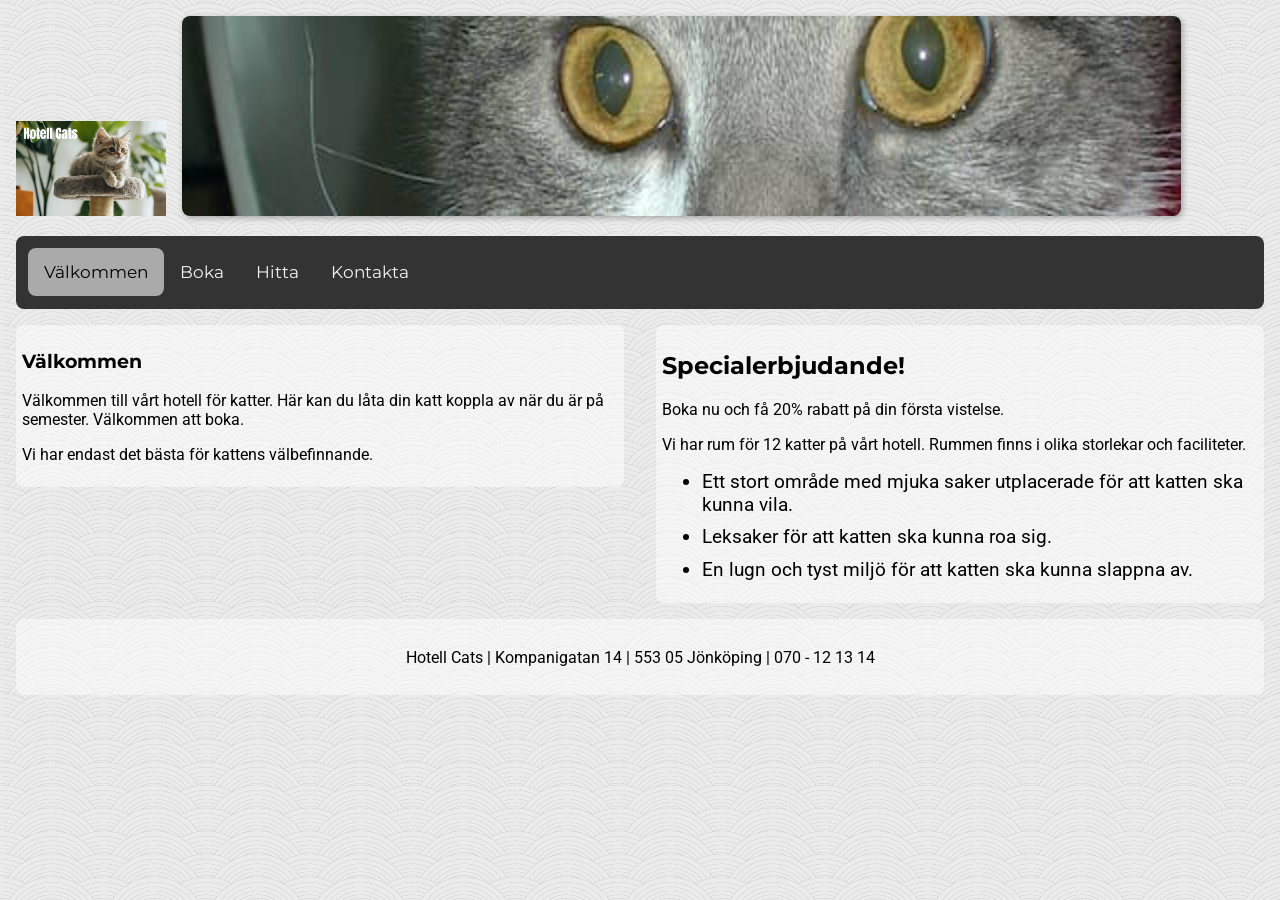
<file: index.html>
<!doctype html>
<html lang="sv">

<head>
  <meta charset="utf-8">
  <meta name="description" content="Hotel Bright">
  <meta name="viewport" content="width=device-width, initial-scale=1">
  <title>Cat Hotel</title>
  <link href="style.css" rel="stylesheet" />
  <link href="grid-style.css" rel="stylesheet" />
  <!-- <link rel="preconnect" href="https://fonts.googleapis.com">
  <link rel="preconnect" href="https://fonts.gstatic.com" crossorigin>
  <link href="https://fonts.googleapis.com/css2?family=Montserrat&family=Roboto&display=swap" rel="stylesheet"> -->

</head>

<body>
  <header>
    <img id="logo" src="./img/resting-cat-copy.JPG" alt="Vilande katt">
    <img id="pool" src="./img/spinner-small.jpg" height="200" alt="Vår katt">
  </header>
  <nav class="topnav" id="myTopnav">
    <a href="index.html" class="active">Välkommen</a>
    <a href="boka.html">Boka </a>
    <a href="hitta.html">Hitta</a>
    <a href="kontakta.html">Kontakta</a>
    <a href="javascript:void(0);" style="font-size:15px;" class="icon" onclick="myFunction()">&#9776;</a>
  </nav>
  <section>
    <article>
      <h1>Välkommen</h1>
      <p>Välkommen till vårt hotell för katter. Här kan du låta din katt koppla av när du är på semester. Välkommen att
        boka.
      <p>Vi har endast det bästa för kattens välbefinnande.



      </p>
    </article>
  </section>
  <aside>
    <div class="promo">
      <h2>Specialerbjudande!</h2>
      <p>Boka nu och få 20% rabatt på din första vistelse.</p>
      Vi har rum för 12 katter på vårt hotell. Rummen finns i olika storlekar och faciliteter.
      <ul>
        <li>
          Ett stort område med mjuka saker utplacerade för att katten ska kunna vila.
        </li>
        <li>
          Leksaker för att katten ska kunna roa sig.
        </li>
        <li>
          En lugn och tyst miljö för att katten ska kunna slappna av.
        </li>
      </ul>
  </aside>
  <footer>
    <p>Hotell Cats | Kompanigatan 14 | 553 05 Jönköping | 070 - 12 13 14</p>
  </footer>

  <script src="script-nav.js"></script>
</body>

</html>
</file>
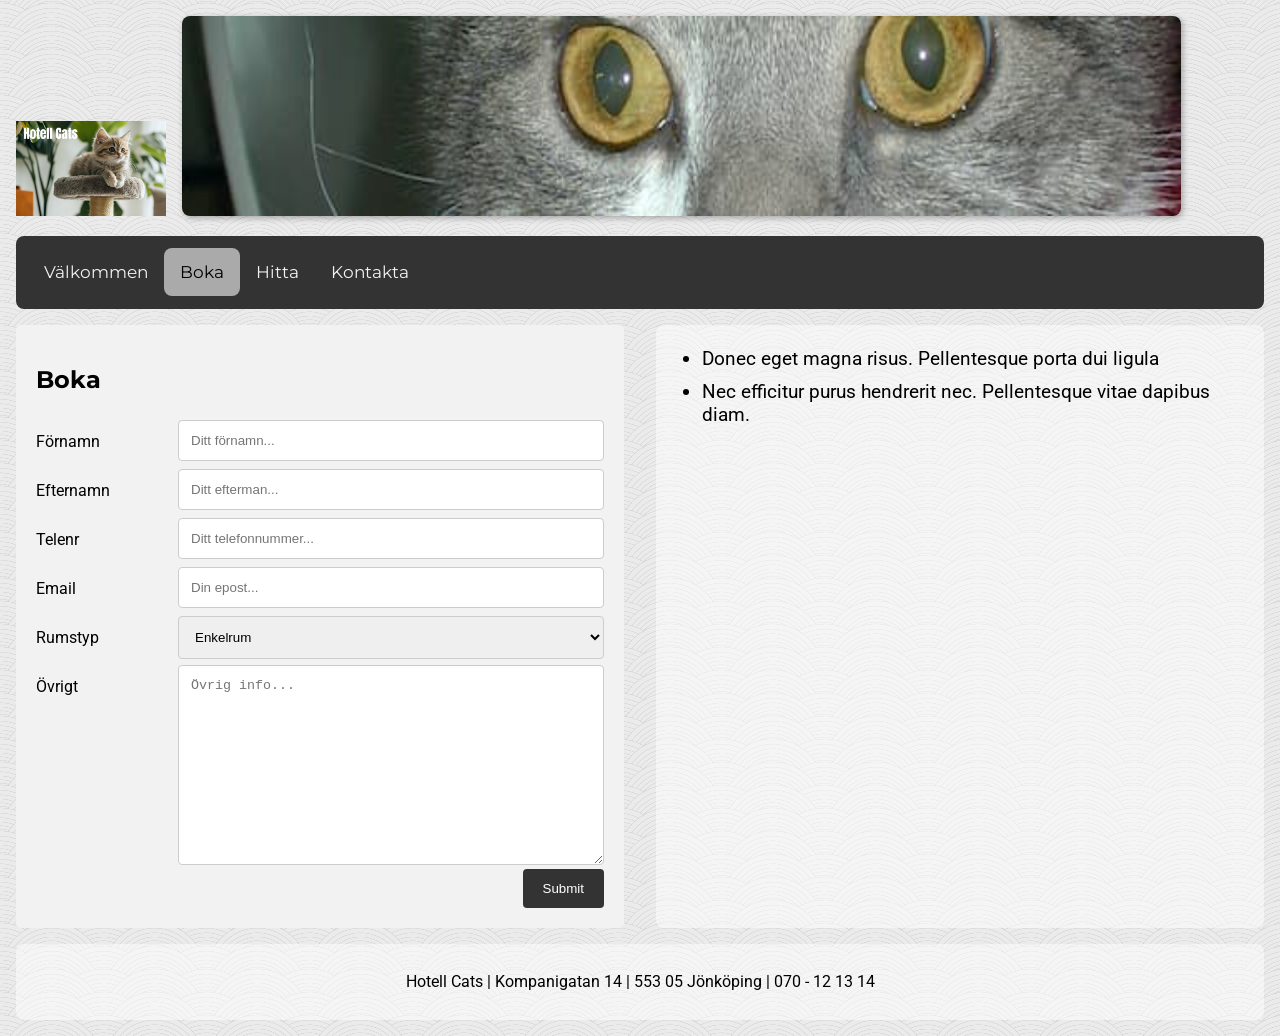
<file: boka.html>
<!doctype html>
<html lang="sv">

<head>
  <meta charset="utf-8">
  <meta name="description" content="Hotel Bright">
  <meta name="viewport" content="width=device-width, initial-scale=1">
  <title>Cat Hotel</title>
  <link href="style.css" rel="stylesheet" />
  <link href="grid-style.css" rel="stylesheet" />
  <!-- <link rel="preconnect" href="https://fonts.googleapis.com">
  <link rel="preconnect" href="https://fonts.gstatic.com" crossorigin>
  <link href="https://fonts.googleapis.com/css2?family=Montserrat&family=Roboto&display=swap" rel="stylesheet"> -->

</head>

<body>
  <header>
    <img id="logo" src="./img/resting-cat-copy.JPG" alt="Vilande katt">
    <img id="pool" src="./img/spinner-small.jpg" height="200" alt="Vår katt">
  </header>
  <nav class="topnav" id="myTopnav">
    <a href="index.html">Välkommen</a>
    <a href="boka.html" class="active">Boka</a>
    <a href="hitta.html">Hitta</a>
    <a href="kontakta.html">Kontakta</a>
    <a href="javascript:void(0);" style="font-size:15px;" class="icon" onclick="myFunction()">&#9776;</a>
  </nav>
  <section>

    <div class="container">
      <h1>Boka</h1>
      <form action="tack.html">
        <div class="row">
          <div class="col-25">
            <label for="fname">Förnamn</label>
          </div>
          <div class="col-75">
            <input type="text" id="fname" name="firstname" placeholder="Ditt förnamn...">
          </div>
        </div>
        <div class="row">
          <div class="col-25">
            <label for="lname">Efternamn</label>
          </div>
          <div class="col-75">
            <input type="text" id="lname" name="lastname" placeholder="Ditt efterman...">
          </div>
        </div>
        <div class="row">
          <div class="col-25">
            <label for="telephone">Telenr</label>
          </div>
          <div class="col-75">
            <input type="text" id="telephone" name="telephone" placeholder="Ditt telefonnummer...">
          </div>
        </div>
        <div class="row">
          <div class="col-25">
            <label for="email">Email</label>
          </div>
          <div class="col-75">
            <input type="text" id="email" name="email" placeholder="Din epost...">
          </div>
        </div>
        <div class="row">
          <div class="col-25">
            <label>Rumstyp</label>
          </div>
          <div class="col-75">
            <select id="typeroom" name="typeroom">
              <option value="enkel">Enkelrum</option>
              <option value="dubbel">Dubbelrum</option>
              <option value="suit">Suit</option>
            </select>
          </div>
        </div>
        <div class="row">
          <div class="col-25">
            <label for="subject">Övrigt</label>
          </div>
          <div class="col-75">
            <textarea id="subject" name="subject" placeholder="Övrig info..." style="height:200px"></textarea>
          </div>
        </div>
        <div class="row">
          <input type="submit" value="Submit">
        </div>
      </form>
    </div>
  </section>
  <aside>

    <ul>
      <li>
        Donec eget magna risus. Pellentesque porta dui ligula
      </li>
      <li>
        Nec efficitur purus hendrerit nec. Pellentesque vitae dapibus diam.
      </li>
    </ul>
  </aside>
  <footer>
    <p>Hotell Cats | Kompanigatan 14 | 553 05 Jönköping | 070 - 12 13 14</p>
  </footer>

  <script src="script-nav.js"></script>
</body>

</html>
</file>
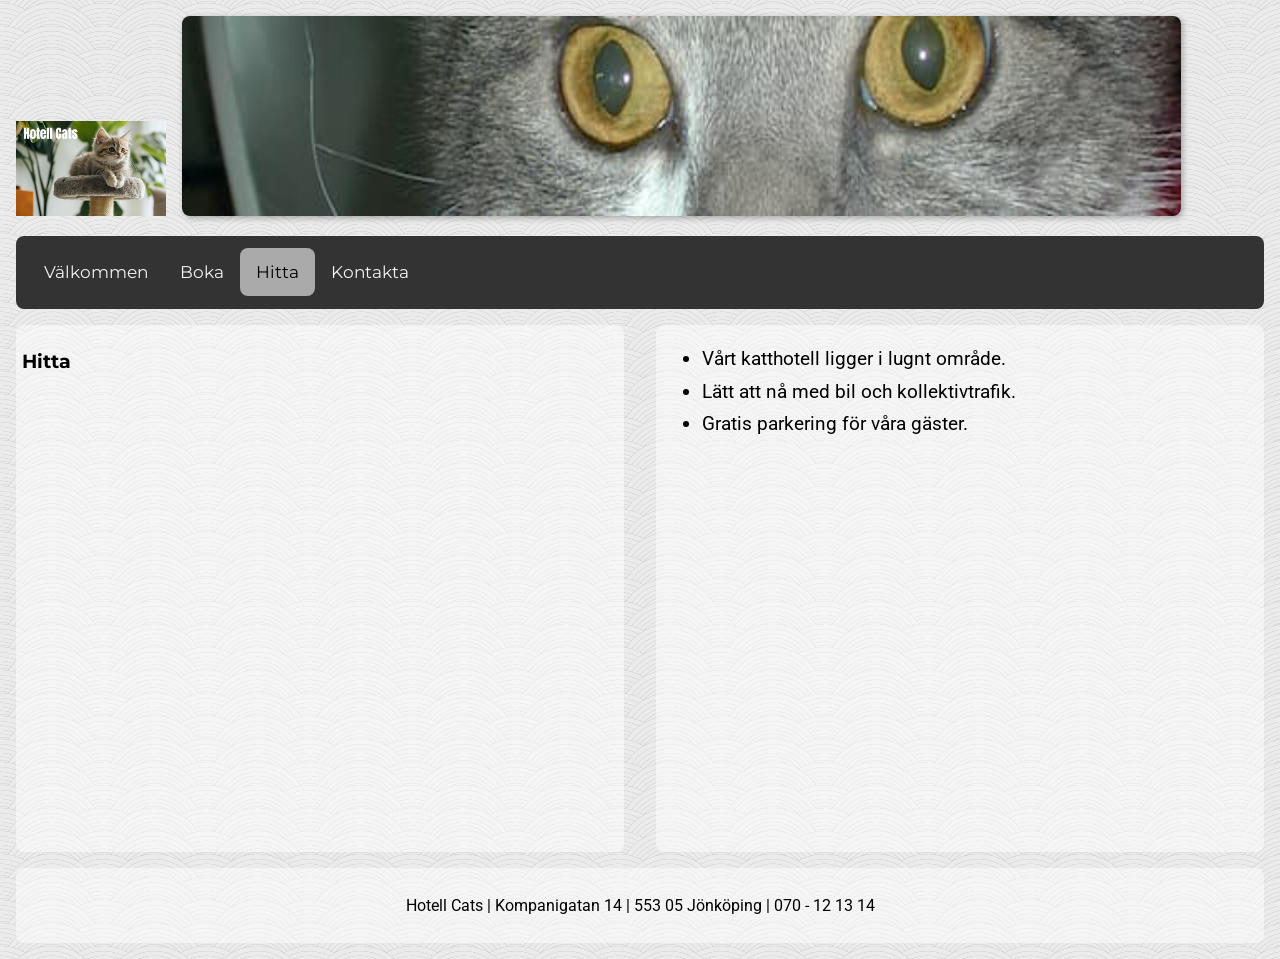
<file: hitta.html>
<!doctype html>
<html lang="sv">

<head>
  <meta charset="utf-8">
  <meta name="description" content="Hotel Bright">
  <meta name="viewport" content="width=device-width, initial-scale=1">
  <title>Cat Hotel</title>
  <link href="style.css" rel="stylesheet" />
  <link href="grid-style.css" rel="stylesheet" />
  <!-- <link rel="preconnect" href="https://fonts.googleapis.com">
  <link rel="preconnect" href="https://fonts.gstatic.com" crossorigin>
  <link href="https://fonts.googleapis.com/css2?family=Montserrat&family=Roboto&display=swap" rel="stylesheet"> -->
  <style>
    iframe {
      width: 100%;
    }
  </style>
</head>

<body>
  <header>
    <img id="logo" src="./img/resting-cat-copy.JPG" alt="Vilande katt">
    <img id="pool" src="./img/spinner-small.jpg" height="200" alt="Vår katt">
  </header>
  <nav class="topnav" id="myTopnav">
    <a href="index.html">Välkommen</a>
    <a href="boka.html">Boka</a>
    <a href="hitta.html" class="active">Hitta</a>
    <a href="kontakta.html">Kontakta</a>
    <a href="javascript:void(0);" style="font-size:15px;" class="icon" onclick="myFunction()">&#9776;</a>
  </nav>
  <section>

    <article>
      <h1>Hitta</h1>
      <iframe
        src="https://www.google.com/maps/embed?pb=!1m18!1m12!1m3!1d2127.524704528261!2d14.20261117719048!3d57.775471034416015!2m3!1f0!2f0!3f0!3m2!1i1024!2i768!4f13.1!3m3!1m2!1s0x465a6d75f20f4353%3A0x5a743984681045cc!2sKompanigatan%2014%2C%20553%2005%20J%C3%B6nk%C3%B6ping!5e0!3m2!1ssv!2sse!4v1766835808688!5m2!1ssv!2sse"
        width="600" height="450" style="border:0;" allowfullscreen="" loading="lazy"
        referrerpolicy="no-referrer-when-downgrade"></iframe>
    </article>
  </section>
  <aside>

    <ul>
      <li>
        Vårt katthotell ligger i lugnt område.
      </li>
      <li>
        Lätt att nå med bil och kollektivtrafik.
      </li>
      <li>
        Gratis parkering för våra gäster.
      </li>
    </ul>
  </aside>
  <footer>
    <p>Hotell Cats | Kompanigatan 14 | 553 05 Jönköping | 070 - 12 13 14</p>
  </footer>

  <script src="script-nav.js"></script>
</body>

</html>
</file>
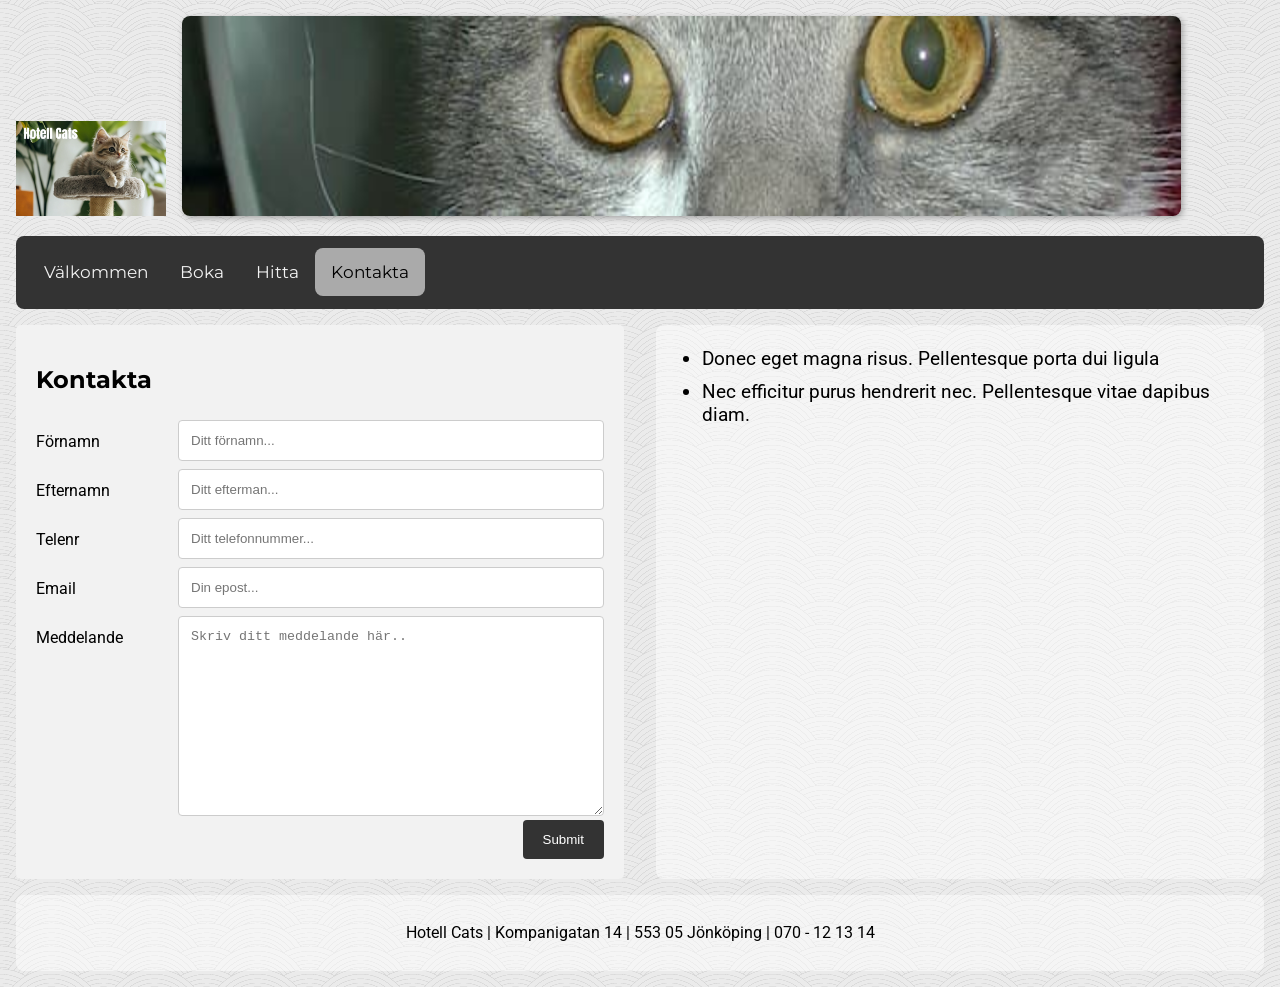
<file: kontakta.html>
<!doctype html>
<html lang="sv">

<head>
  <meta charset="utf-8">
  <meta name="description" content="Hotel Bright">
  <meta name="viewport" content="width=device-width, initial-scale=1">
  <title>Cat Hotel</title>
  <link href="style.css" rel="stylesheet" />
  <link href="grid-style.css" rel="stylesheet" />
  <!-- <link rel="preconnect" href="https://fonts.googleapis.com">
  <link rel="preconnect" href="https://fonts.gstatic.com" crossorigin>
  <link href="https://fonts.googleapis.com/css2?family=Montserrat&family=Roboto&display=swap" rel="stylesheet"> -->

</head>

<body>
  <header>
    <img id="logo" src="./img/resting-cat-copy.JPG" alt="Vilande katt">
    <img id="pool" src="./img/spinner-small.jpg" height="200" alt="Vår katt">
  </header>
  <nav class="topnav" id="myTopnav">
    <a href="index.html">Välkommen</a>
    <a href="boka.html">Boka</a>
    <a href="hitta.html">Hitta</a>
    <a href="kontakta.html" class="active">Kontakta</a>
    <a href="javascript:void(0);" style="font-size:15px;" class="icon" onclick="myFunction()">&#9776;</a>
  </nav>
  <section>
    <div class="container">
      <h1>Kontakta</h1>
      <form action="tack.html">
        <div class="row">
          <div class="col-25">
            <label for="fname">Förnamn</label>
          </div>
          <div class="col-75">
            <input type="text" id="fname" name="firstname" placeholder="Ditt förnamn...">
          </div>
        </div>
        <div class="row">
          <div class="col-25">
            <label for="lname">Efternamn</label>
          </div>
          <div class="col-75">
            <input type="text" id="lname" name="lastname" placeholder="Ditt efterman...">
          </div>
        </div>
        <div class="row">
          <div class="col-25">
            <label for="telephone">Telenr</label>
          </div>
          <div class="col-75">
            <input type="text" id="telephone" name="telephone" placeholder="Ditt telefonnummer...">
          </div>
        </div>
        <div class="row">
          <div class="col-25">
            <label for="email">Email</label>
          </div>
          <div class="col-75">
            <input type="text" id="email" name="email" placeholder="Din epost...">
          </div>
        </div>
        <div class="row">
          <div class="col-25">
            <label for="subject">Meddelande</label>
          </div>
          <div class="col-75">
            <textarea id="subject" name="subject" placeholder="Skriv ditt meddelande här.."
              style="height:200px"></textarea>
          </div>
        </div>
        <div class="row">
          <input type="submit" value="Submit">
        </div>
      </form>
    </div>
  </section>
  <aside>

    <ul>
      <li>
        Donec eget magna risus. Pellentesque porta dui ligula
      </li>
      <li>
        Nec efficitur purus hendrerit nec. Pellentesque vitae dapibus diam.
      </li>
    </ul>
  </aside>
  <footer>
    <p>Hotell Cats | Kompanigatan 14 | 553 05 Jönköping | 070 - 12 13 14</p>
  </footer>

  <script src="script-nav.js"></script>
</body>

</html>
</file>
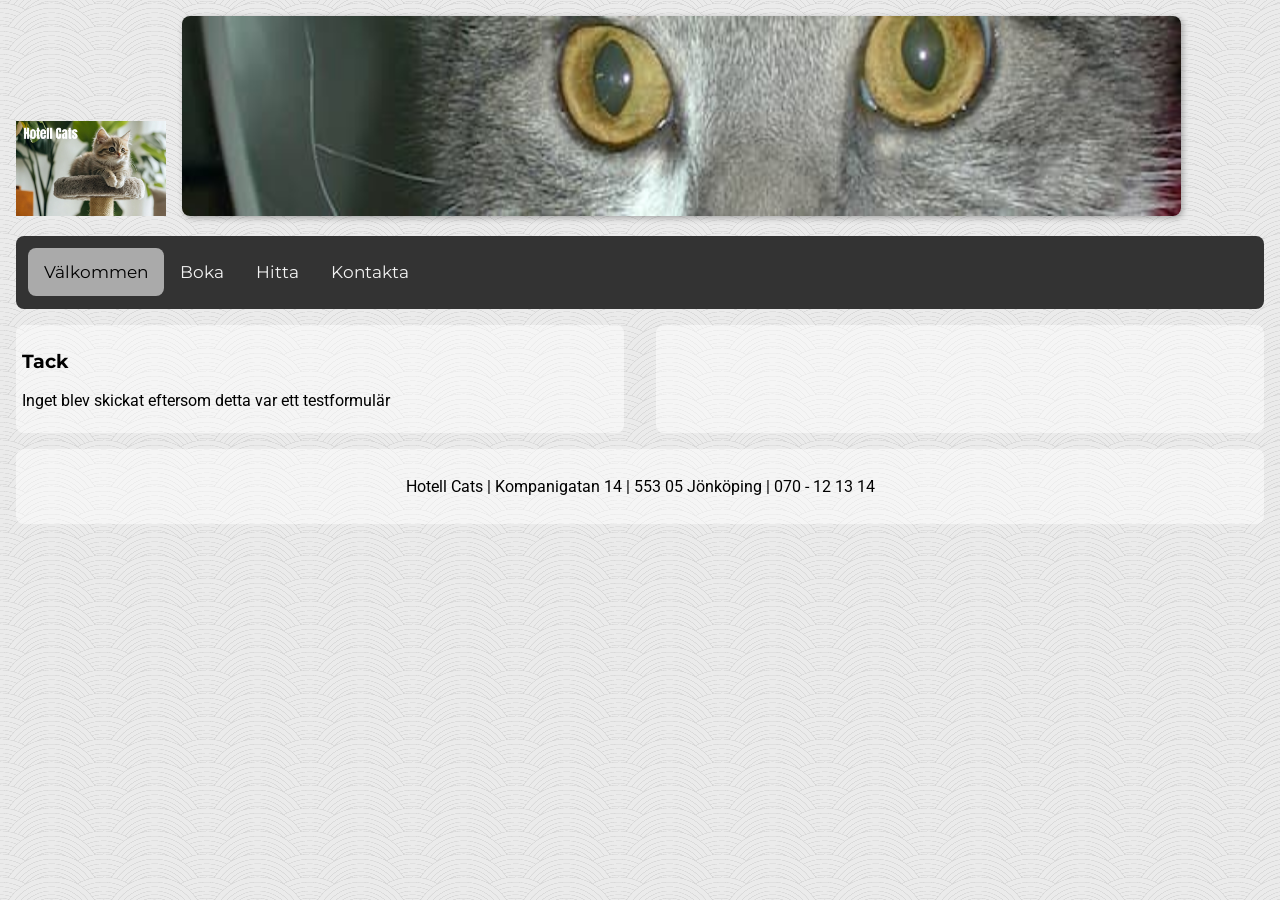
<file: tack.html>
<!doctype html>
<html lang="sv">

<head>
  <meta charset="utf-8">
  <meta name="description" content="Hotel Bright">
  <meta name="viewport" content="width=device-width, initial-scale=1">
  <title>Cat Hotel</title>
  <link href="style.css" rel="stylesheet" />
  <link href="grid-style.css" rel="stylesheet" />
  <!-- <link rel="preconnect" href="https://fonts.googleapis.com">
  <link rel="preconnect" href="https://fonts.gstatic.com" crossorigin>
  <link href="https://fonts.googleapis.com/css2?family=Montserrat&family=Roboto&display=swap" rel="stylesheet"> -->

</head>

<body>
  <header>
    <img id="logo" src="./img/resting-cat-copy.JPG" alt="Vilande katt">
    <img id="pool" src="./img/spinner-small.jpg" height="200" alt="Vår katt">
  </header>
  <nav class="topnav" id="myTopnav">
    <a href="index.html" class="active">Välkommen</a>
    <a href="boka.html">Boka</a>
    <a href="hitta.html">Hitta</a>
    <a href="kontakta.html">Kontakta</a>
    <a href="javascript:void(0);" style="font-size:15px;" class="icon" onclick="myFunction()">&#9776;</a>
  </nav>
  <section>
    <article>
      <h1>Tack</h1>
      <p>Inget blev skickat eftersom detta var ett testformulär</p>

    </article>
  </section>
  <aside>


  </aside>
  <footer>
    <p>Hotell Cats | Kompanigatan 14 | 553 05 Jönköping | 070 - 12 13 14</p>
  </footer>

  <script src="script-nav.js"></script>
</body>

</html>
</file>
<file: style.css>
@import url('https://fonts.googleapis.com/css2?family=Montserrat&family=Roboto&display=swap');

body {
  margin: 1em;
  font-family: "Roboto", sans-serif;
  background-image: url(img/arches.png);
  background-color: #ebebeb;
  /*https://www.transparenttextures.com/*/
}

h1,
h2,
h3,
a {
  font-family: "Montserrat", sans-serif;
}

article,
aside,
footer,
nav {
  border-radius: 8px;
  padding: 1%;
}

nav a {
  border-radius: 8px;
}

header img#logo {
  width: 12%;
  margin-right: 1%;
  /*background-image: url('img/hotel-pool-900-100.jpg');*/
}

footer {
  text-align: center;
}

header img#pool {
  width: 80%;
  border-radius: 8px;
  box-shadow: 2px 2px 6px rgba(0, 0, 0, 0.3);
  /*background-image: url('img/hotel-pool-900-100.jpg');*/
}

li {
  margin-bottom: 0.5em;
  font-size: larger;
}

/******NAV*****/
/* Add a black background color to the top navigation */
/* Add a black background color to the top navigation */
.topnav {
  background-color: #333;
  /* overflow: hidden; */

}

/* Style the links inside the navigation bar */
.topnav a {
  float: left;
  display: block;
  color: #f2f2f2;
  text-align: center;
  padding: 14px 16px;
  text-decoration: none;
  font-size: 17px;
}

/* Change the color of links on hover */
.topnav a:hover {
  background-color: #ddd;
  color: black;
}

/* Add an active class to highlight the current page */
a.active {
  background-color: #aaa;
  color: black;
}

/* Hide the link that should open and close the topnav on small screens */
.topnav .icon {
  display: none;
}

/******NAV media queries*****/
/* When the screen is less than 600 pixels wide, hide all links, except for the first one ("Home"). Show the link that contains should open and close the topnav (.icon) */
/* When the screen is less than 600 pixels wide, hide all links, except for the first one ("Home"). Show the link that contains should open and close the topnav (.icon) */
@media screen and (max-width: 600px) {
  .topnav a:not(:first-child) {
    display: none;
  }

  .topnav a.icon {
    float: right;
    display: block;
  }
}

/* The "responsive" class is added to the topnav with JavaScript when the user clicks on the icon. This class makes the topnav look good on small screens (display the links vertically instead of horizontally) */
@media screen and (max-width: 600px) {
  .topnav.responsive {
    position: relative;
  }

  .topnav.responsive a.icon {
    position: absolute;
    right: 6px;
    top: 6px;
  }

  .topnav.responsive a {
    float: none;
    display: block;
    text-align: left;
  }
}

/************END NAV media queries************/
/************END NAV************/
/* https://www.w3schools.com/howto/howto_js_topnav_responsive.asp */
/*form styles START*/
/* Style inputs, select elements and textareas */
input[type=text],
select,
textarea {
  width: 100%;
  padding: 12px;
  border: 1px solid #ccc;
  border-radius: 4px;
  box-sizing: border-box;
  resize: vertical;
}

/* Style the label to display next to the inputs */
label {
  padding: 12px 12px 12px 0;
  display: inline-block;
}

/* Style the submit button */
input[type=submit] {
  background-color: #333;
  color: white;
  padding: 12px 20px;
  border: none;
  border-radius: 4px;
  cursor: pointer;
  float: right;
}

/* Style the container */
.container {
  border-radius: 5px;
  background-color: #f2f2f2;
  padding: 20px;
  /* height: 360px; */
}

/* Floating column for labels: 25% width */
.col-25 {
  float: left;
  width: 25%;
  margin-top: 6px;
}

/* Floating column for inputs: 75% width */
.col-75 {
  float: left;
  width: 75%;
  margin-top: 6px;
}

/* Clear floats after the columns */
.row:after {
  content: "";
  display: table;
  clear: both;
}

/* Responsive layout - when the screen is less than 600px wide, make the two columns stack on top of each other instead of next to each other */
@media (max-width: 600px) {

  .col-25,
  .col-75,
  input[type=submit] {
    width: 100%;
    margin-top: 0;
  }
}

/*form styles END*/
</file>
<file: grid-style.css>
body {
  display: grid;
  grid-template-columns: 1fr 1fr;
  grid-template-rows: auto auto 1fr;
  grid-template-areas: "header header" "nav nav" "section section " "aside aside" "footer footer ";
  grid-gap: 1em 1em;
}

@media screen and (min-width: 600px) {
  body {
    grid-template-columns: 1fr 1fr;
    grid-template-areas: "header  header" "nav  nav" "section  aside" "footer  footer";
    grid-gap: 1em 2em;
  }
}

header {
  /*background-color: #ddd;*/
  grid-area: header;
}

nav {
  background-color: #111;
  grid-area: nav;
}

section {
  grid-area: section;
  /* height: 400px; */
}

article {
  background-color: #ddd;
  grid-area: article;
  background-color: rgba(255, 255, 255, 0.5);
  /* height: 380px; */
}

aside {
  background-color: #ddd;
  grid-area: aside;
  background-color: rgba(255, 255, 255, 0.5);
}

footer {
  background-color: #ddd;
  grid-area: footer;
  background-color: rgba(255, 255, 255, 0.5);
}
</file>
